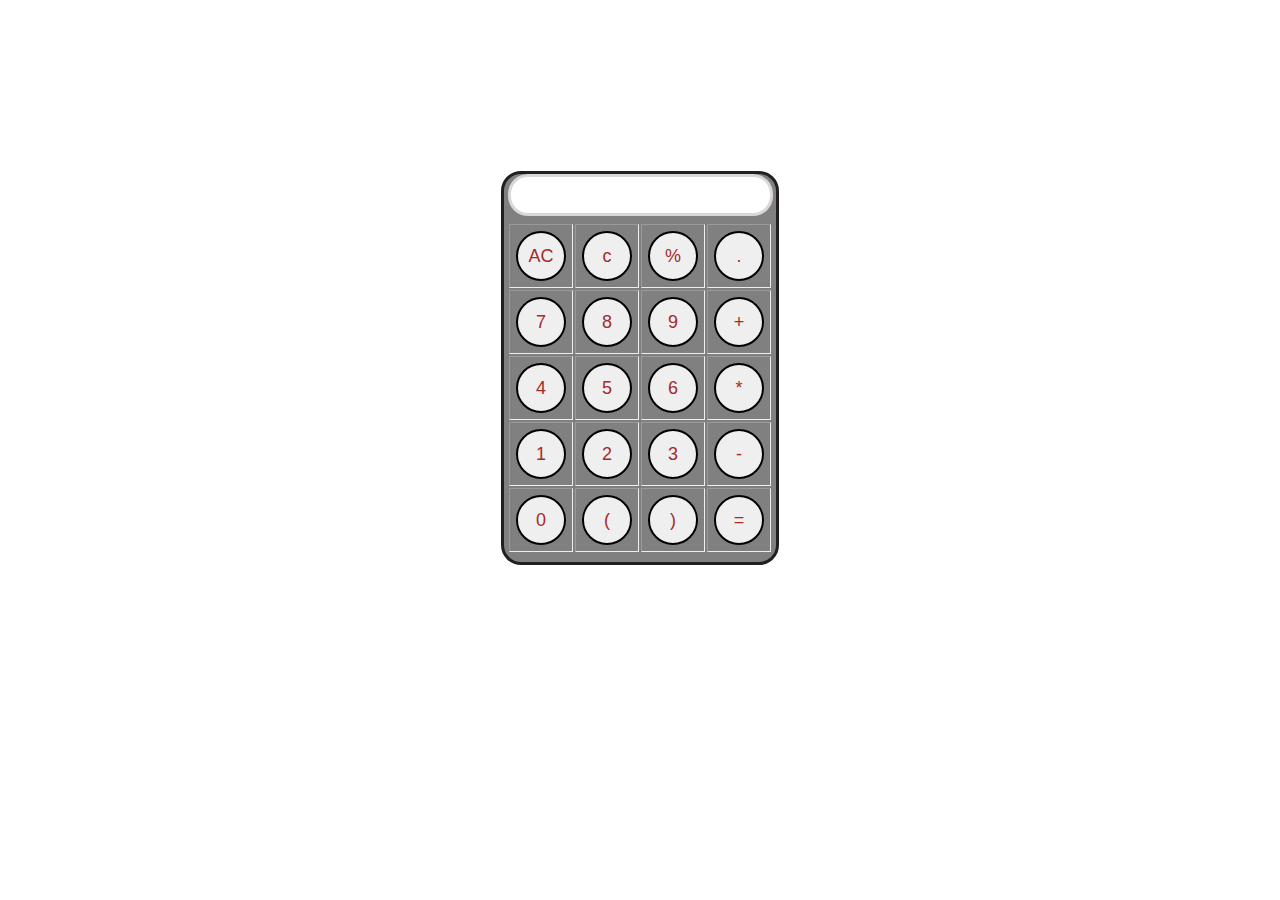
<file: index.html>
<!DOCTYPE html>
<html lang="en">
<head>
    <meta charset="UTF-8">
    <meta name="viewport" content="width=device-width, initial-scale=1.0">
    <title>CALCULATOR</title>
    <link rel="stylesheet" href="style.css">
</head>
<body>  
    <center>
    <div margin="bottom" class="calculator"> 
    <table class="control" border="1" border-radius="20px">
        <tr>
        <div class="type" align="center">
        <input type="display" class="task"></tr>
        <tr><br>
        <td><button>AC</button></td>
        <td><button>c</button></td>
        <td><button>%</button></td>
        <td><button>.</button></td>
        </div> 
        </tr>
        <tr> 
        <div class="type" align="center" >
        <td><button>7</button></td>
        <td><button>8</button></td>
        <td><button>9</button></td>
        <td><button>+</button></td>
         </div>
         </tr>
         <div class="type" align="center">
         <td><button>4</button></td>
        <td><button>5</button></td>
         <td><button>6</button></td>
         <td><button>*</button></td>
         </div>
         </tr>

         <tr>
         <div class="type" align="center">
         <td><button>1</button></td>
         <td><button>2</button></td>
         <td><button>3</button></td>
         <td><button>-</button></td>
         </div>
         </tr>
         <tr>
         <div class="type" align="center">
         <td><button>0</button></td>
         <td><button>(</button></td>
         <td><button>)</button></td>
         <td><button>=</button></td>
         </div>
         </tr>
        </div>
    </table>
    </center> 
</body>
</html>
</file>
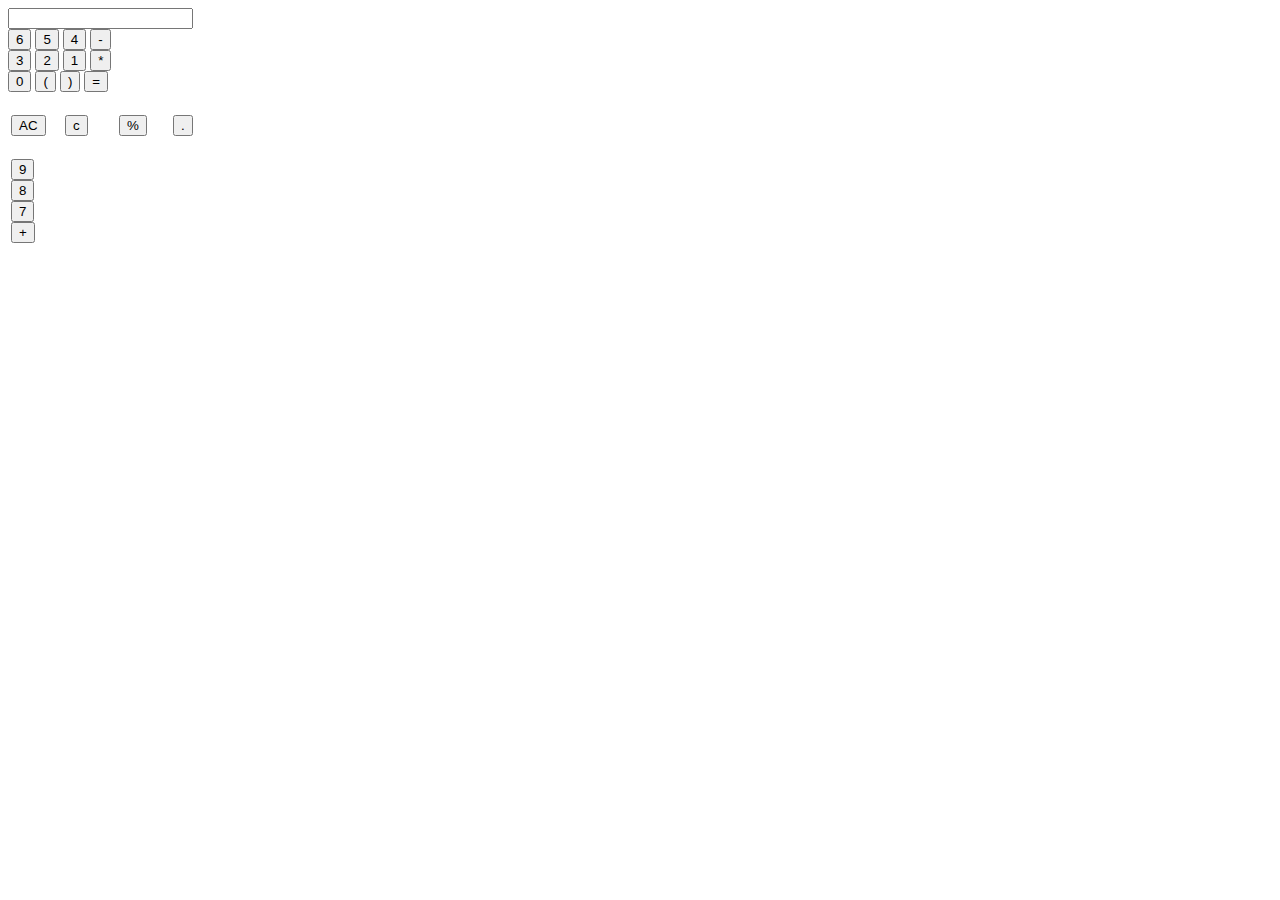
<file: Desktop/calculator/index.html>
<!DOCTYPE html>
<html lang="en">
<head>
    <meta charset="UTF-8">
    <meta name="viewport" content="width=device-width, initial-scale=1.0">
    <title>CALCULATOR</title>
    <link rel="stylesheet" href="style.css">
</head>
<body>  
    <div margin="bottom" class="calculator"> 
    <table> 
        <tr>
        <div class="type">
        <input type="text"><br>
        <td><button>AC</button></td>
        <td><button>c</button></td>
        <td><button>%</button></td>
        <td><button>.</button></td>

         </div> 
         </tr>

         <tr> 
         <div class="type" >
  
         <td><button>9</button>
         <button>8</button>
         <button>7</button>
         <button>+</button>
         </div>
         </tr>

         <tr>
         <div class="type">
         <button>6</button>
         <button>5</button>
         <button>4</button>
         <button>-</button>
         </div>
         </tr>

         <tr>
         <div class="type">
         <button>3</button>
         <button>2</button>
         <button>1</button>
         <button>*</button>
         </div>
         </tr>

         <tr>
         <div class="type">
         <button>0</button>
         <button>(</button>
         <button>)</button>
         <button>=</button>
         </div>
         </tr>

          
         
        </div>
    </table>
    
</body>
</html>
</file>
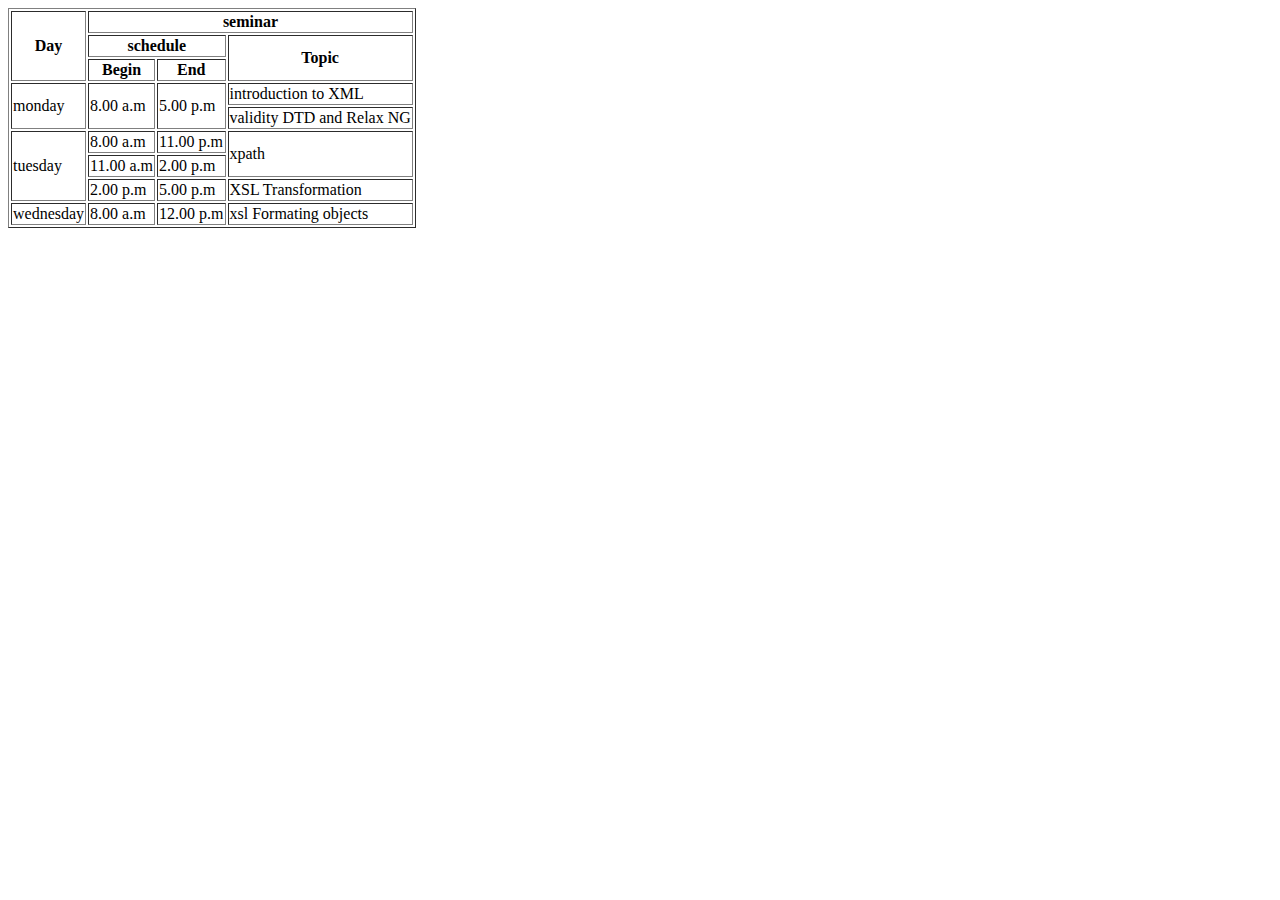
<file: Desktop/indira/index.html>
<!DOCTYPE html>
<html lang="en">
<head>
    <meta charset="UTF-8">
    <meta name="viewport" content="width=device-width, initial-scale=1.0">
    <title>Document</title>
    <link rel="stylesheet" href="styles.css">
</head>
<body>
    <table border="1">
        <tr>
            <th rowspan="3">Day</th>
            <th colspan="3">seminar</th>


        </tr>


        <tr>
            <th colspan="2">schedule</th>
            <th rowspan="2">Topic</th>
        </tr>



        <tr>
            <th>Begin</th>
            <th>End</th>


        </tr>
        <td rowspan="2">monday</td>
        <td rowspan="2">8.00 a.m</td>
        <td rowspan="2">5.00 p.m</td>
        <td>introduction to XML</td>
        

        <tr>

            <td>validity DTD and Relax NG</td>

        </tr>

        <tr>
            <td rowspan="3">
                tuesday
            </td>
            <td>8.00 a.m</td>
            <td>11.00 p.m</td>
            <td rowspan="2">xpath</td>


        </tr>
        <tr>
            <td>11.00 a.m</td>
            <td>2.00 p.m</td>


        </tr>
        <tr>
            <td>2.00 p.m</td>
            <td>5.00 p.m</td>
            <td>XSL Transformation</td>

        </tr>
        <tr>
            <td>wednesday</td>
            <td>8.00 a.m</td>
            <td>12.00 p.m</td>
            <td>xsl Formating objects</td>

        </tr>

    </table>
    
</body>
</html>
</file>
<file: style.css>
*
{
    align-items: center;
}
button:hover{
 background-color: rgb(237, 175, 163);

}
body{
background-image: url(https://i.pinimg.com/1200x/ee/a4/62/eea4620cdc1ae257611f7fc2d71d27b9.jpg);
background-size: cover;
background-repeat: no-repeat;
border-radius:40px;
backgroud-position: center;
height: 80vh                                                                                                                                                                                                                ;
margin:1;
align-content:center;
display:flex;
justify-content:center;

}

.calculator
{
    border:3px solid rgb(35, 31, 31);
    border-radius:20px;
    height: 388px;
    margin: 20px;
    border-width: 8 px
    width: 350px;
    height: 450px fit-content;
    background-color: grey;
}
.type{
margin=1
width: 500px;
height: 5px;
size: 50px;
border-radius= 20px;
}


button{ 
    color: brown;
    border-radius: 40px;
    border-style: solid;
    border-width: 2px;
    border-height:10px;
    align-content: center;
    height: 50px;
    width: 50px;
    margin:5px;
    font-size: large;
}
.control{
    border-radius: 20px;
    height: 10px;
    border:solid;
    color: gray;

}
.task{
    width: 255px;
    border: solid;
    border-radius:20px ;
    height: 30px;
    padding-top: 5px;
    color: rgba(59, 55, 49, 0.195);
}
</file>
<file: Desktop/calculator/style.css>
button:hover{
 background-color: blueviolet;

}
body{
background-image: url("https://png.pngtree.com/thumb_back/fh260/background/20200604/pngtree-cute-hand-drawn-style-mathematics-education-pink-stripes-background-image_337572.jpg")
align-items="center"
}
td{
  width: 50px;height: 60px;
}
</file>
<file: Desktop/indira/styles.css>
table {
    border: 1;
    size: 500px;
}
</file>
